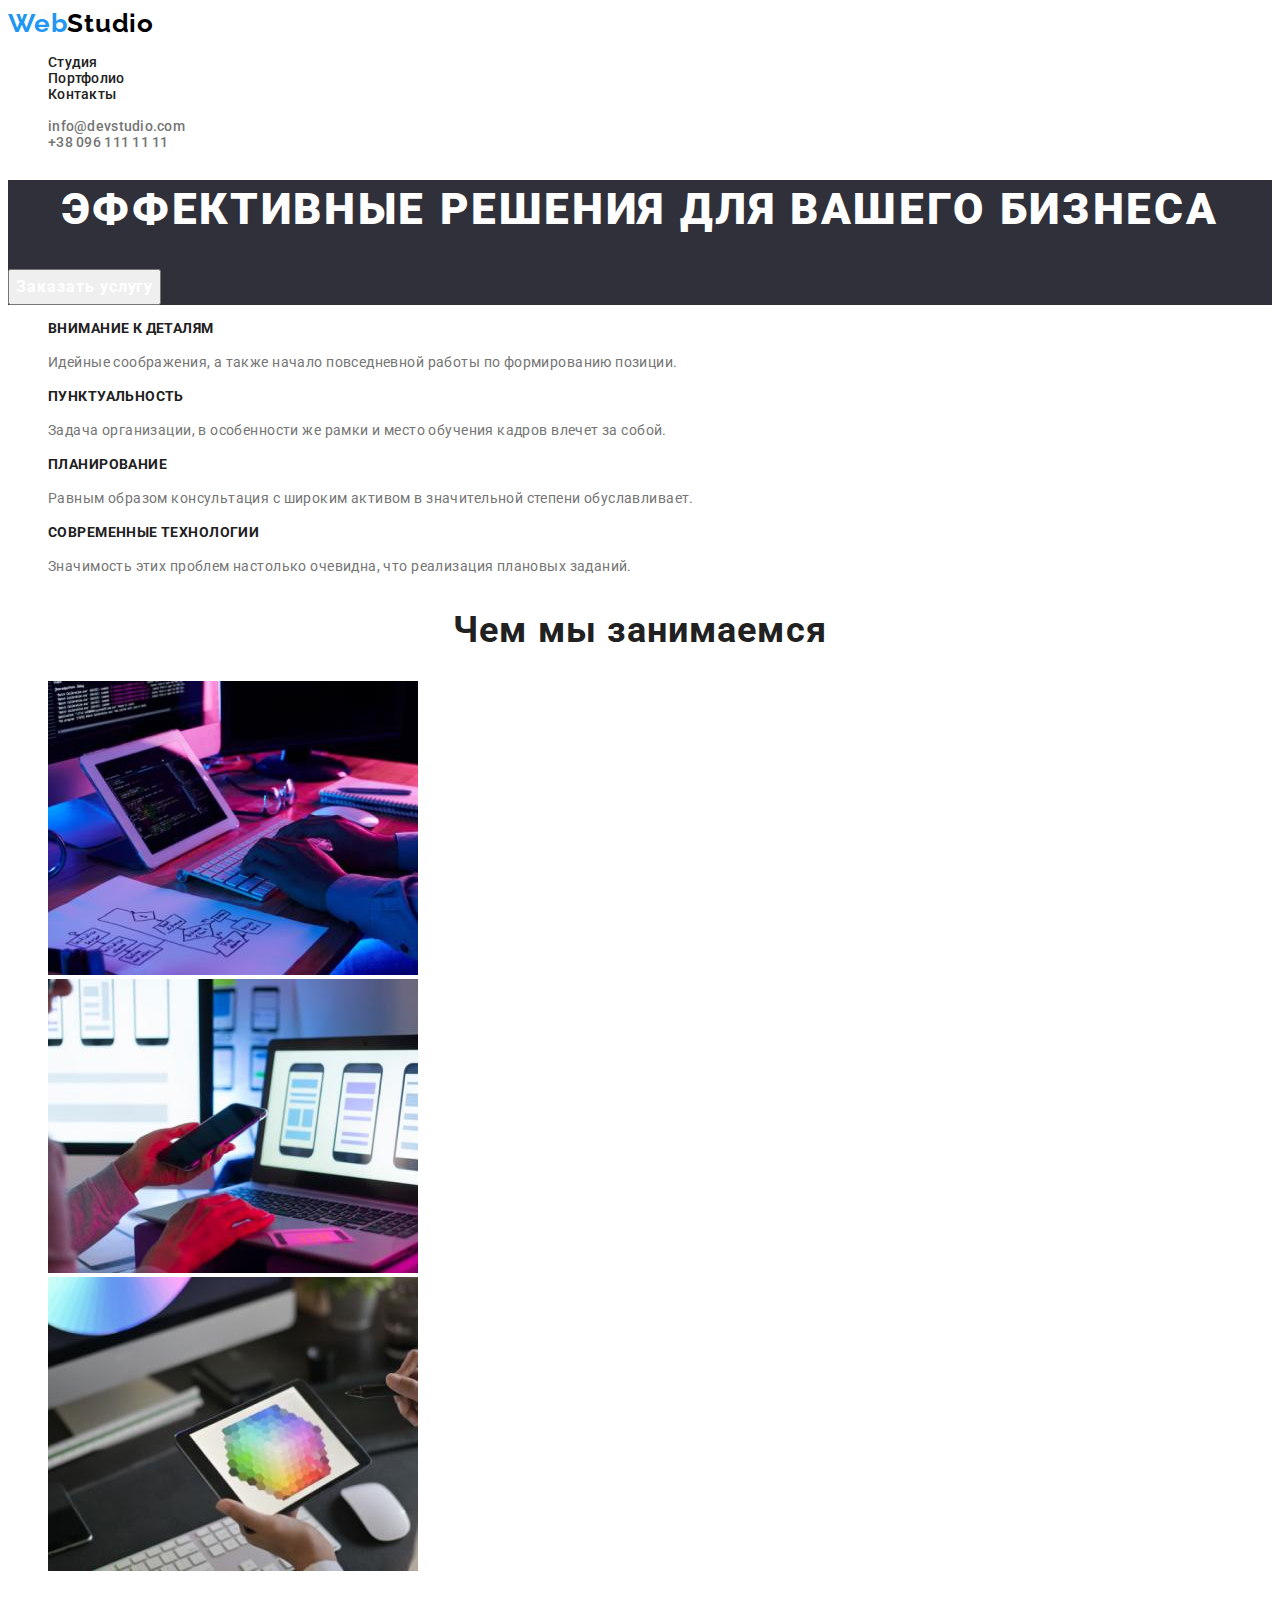
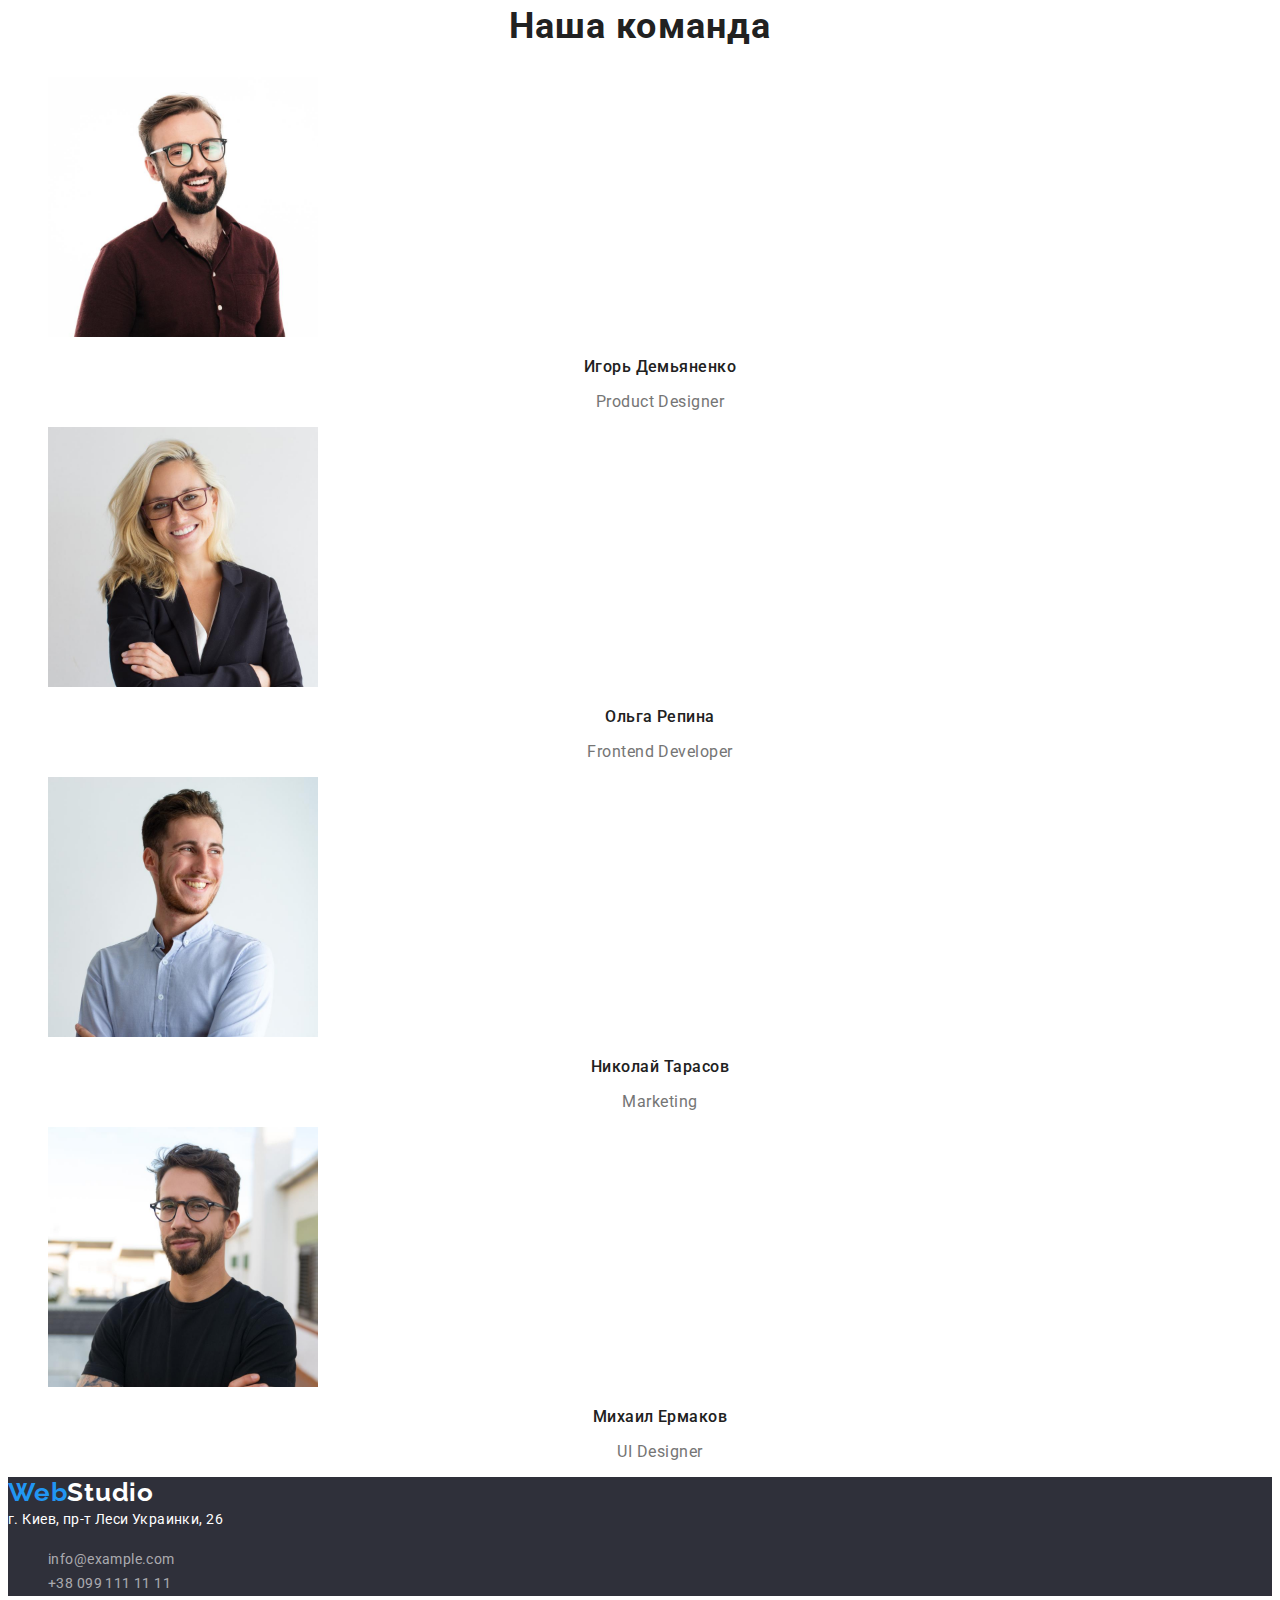
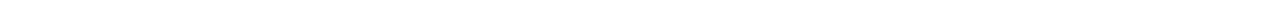
<file: index.html>
<!DOCTYPE html>
<html lang="en">
<head>
    <meta charset="UTF-8">
    <meta http-equiv="X-UA-Compatible" content="IE=edge">
    <meta name="viewport" content="width=device-width, initial-scale=1.0">
    <title>WebStudio</title>
    <link rel="preconnect" href="https://fonts.googleapis.com">
<link rel="preconnect" href="https://fonts.gstatic.com" crossorigin>
<link href="https://fonts.googleapis.com/css2?family=Raleway:wght@700&family=Roboto:wght@400;500;700;900&display=swap" rel="stylesheet">
    <link rel="stylesheet" href="./css/styles.css">
</head>
<body>
    <header>
        <nav>
            <a class="logo" href="">Web<span class="primary-logo-color">Studio</span> </a>
        
            <ul class="header-list">
                <li class="header-item"> <a class="header-link" href="./index.html">Студия</a></li>
                <li class="header-item"> <a class="header-link" href="./portfolio.html">Портфолио</a></li>
                <li class="header-item"> <a class="header-link" href="">Контакты</a></li>
            </ul>
        </nav>
        <ul class="header-contacts">
            <li class="header-item"><a class="header-contacts-link" href="mailto:info@devstudio.com">info@devstudio.com</a></li>
            <li class="header-item"><a class="header-contacts-link" href="tel:+380961111111">+38 096 111 11 11</a></li>
        </ul>
    </header>
    <main>
        <section class="hero">
            <h1 class="hero-header">Эффективные решения для вашего бизнеса</h1>
            <button class="hero-btn" type="button">Заказать услугу</button>
        </section>
        <section>
            <ul class="advantages-list">
                <li class="advantage-item">
                    <h3 class="advantage-header">Внимание к деталям</h3>
                    <p class="advantage-text">Идейные соображения, а также начало повседневной работы по формированию позиции.</p>
                </li>
                <li class="advantage-item">
                    <h3 class="advantage-header">Пунктуальность</h3>
                    <p class="advantage-text">Задача организации, в особенности же рамки и место обучения кадров влечет за собой.</p>
                </li>
                <li class="advantage-item">
                    <h3 class="advantage-header">Планирование</h3>
                    <p class="advantage-text">Равным образом консультация с широким активом в значительной степени обуславливает.</p>
                </li>
                <li class="advantage-item">
                    <h3 class="advantage-header">Современные технологии</h3>
                    <p class="advantage-text">Значимость этих проблем настолько очевидна, что реализация плановых заданий.</p>
                </li>
            </ul>
        </section>
        <section>    
            <h2 class="activity main-title">Чем мы занимаемся</h2>
            <ul>
                <li><img src="./images/box1.jpg" alt="Написание кода" width="370"></li>
                <li><img src="./images/box2.jpg" alt="Адаптация к мобильным устройствам" width="370"></li>
                <li><img src="./images/box3.jpg" alt="Дизайн" width="370">
                </li>
            </ul>
        </section>
        <section>
            <h2 class="team main-title">Наша команда</h2>
            <ul class="team-list">
                <li class="team-item">
                    <img src="./images/img.jpg" alt="Игорь Демьяненко" width="270">
                    <h3 class="team-title">Игорь Демьяненко</h3>
                    <p class="team-text">Product Designer</p>
                </li>
                <li class="team-item">
                    <img src="./images/img1.jpg" alt="Ольга Репина" width="270">
                    <h3 class="team-title">Ольга Репина</h3>
                    <p class="team-text">Frontend Developer</p>
                </li>
                <li class="team-item">
                    <img src="./images/img2.jpg" alt="Николай Тарасов" width="270">
                    <h3 class="team-title">Николай Тарасов</h3>
                    <p class="team-text">Marketing</p>
                </li>
                <li class="team-item">
                    <img src="./images/img3.jpg" alt="Михаил Ермаков" width="270">
                    <h3 class="team-title">Михаил Ермаков</h3>
                    <p class="team-text">UI Designer</p>
                </li>
            </ul>
        </section>
    </main>
    <footer >
        <section class="footer">
        <a class="logo" href="">Web<span class="secondary-logo-color">Studio</span> </a>
        <address class="address">г. Киев, пр-т Леси Украинки, 26</address>
        <ul class="footer-list">
            <li class="footer-item"><a class="footer-link" href="mailto:info@example.com">info@example.com</a></li>
            <li class="footer-item"><a class="footer-link" href="tel:+380991111111">+38 099 111 11 11</a></li>
        </ul>
        </section>
    </footer>
</body>
</html>
</file>
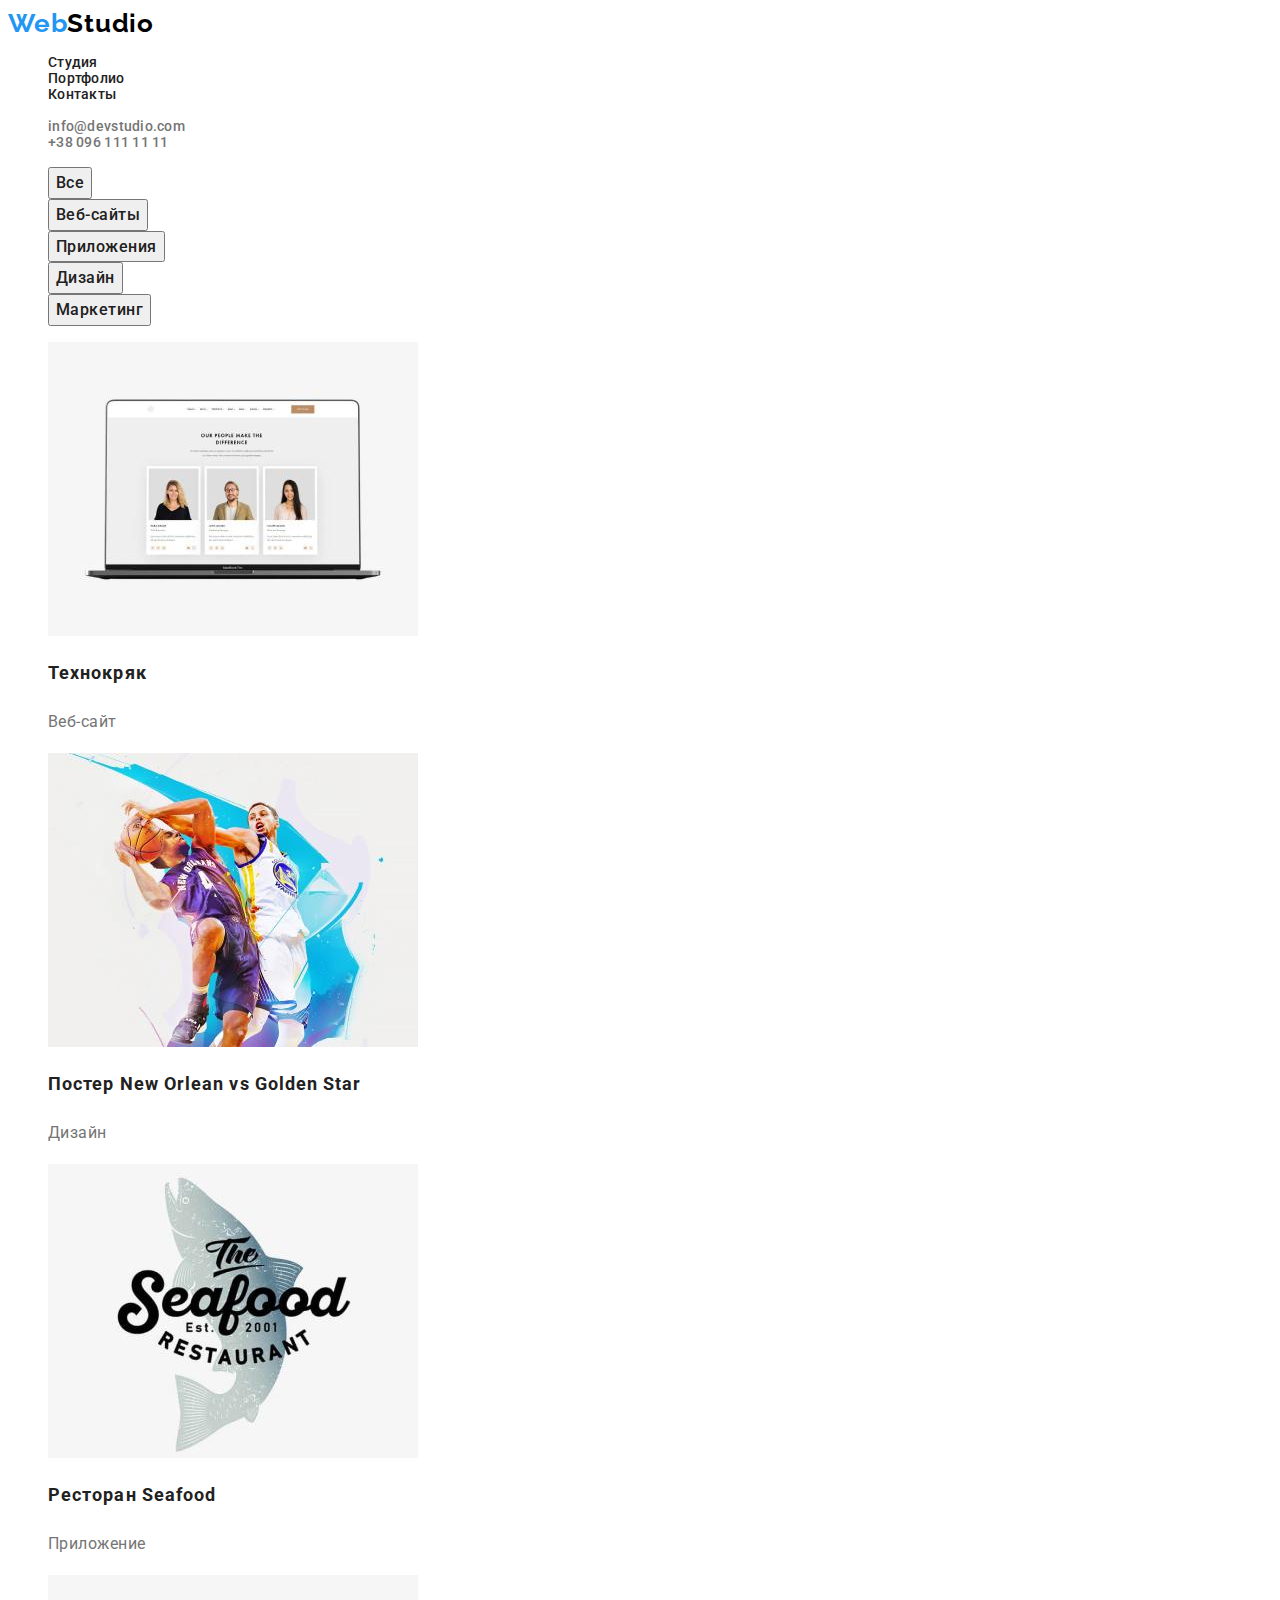
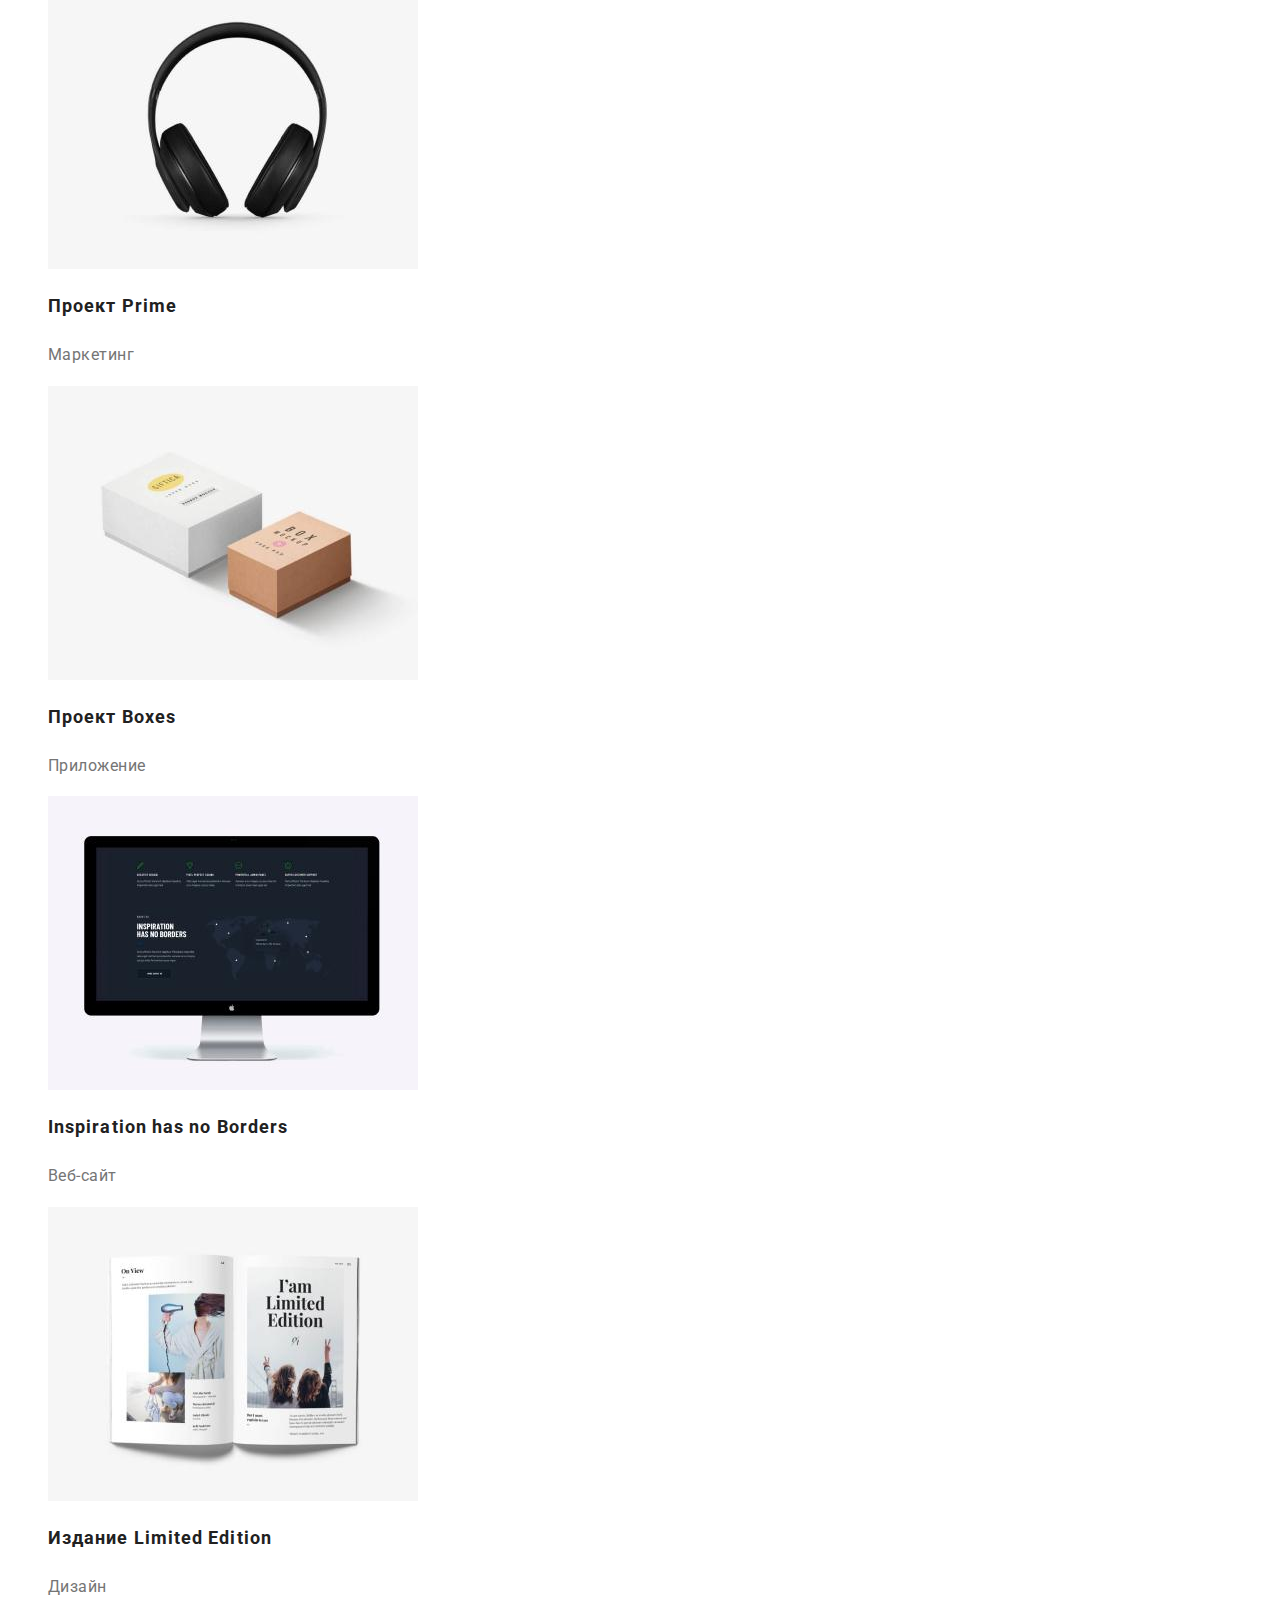
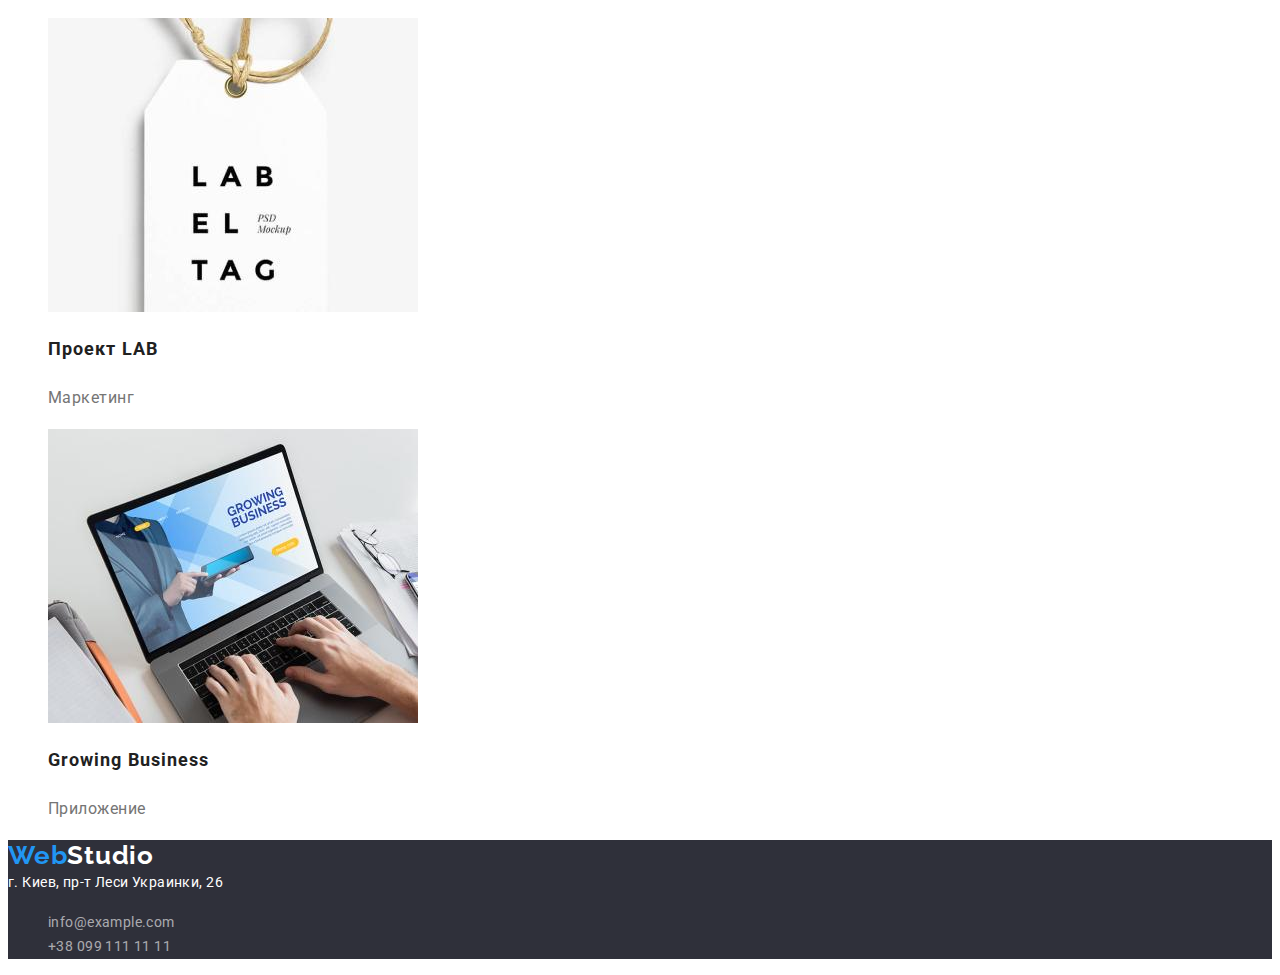
<file: portfolio.html>
<!DOCTYPE html>
<html lang="ru">
<head>
    <meta charset="UTF-8">
    <meta http-equiv="X-UA-Compatible" content="IE=edge">
    <meta name="viewport" content="width=device-width, initial-scale=1.0">
    <title>WebStudio portfolio</title>
    <link rel="preconnect" href="https://fonts.googleapis.com">
<link rel="preconnect" href="https://fonts.gstatic.com" crossorigin>
<link href="https://fonts.googleapis.com/css2?family=Raleway:wght@700&family=Roboto:wght@400;500;700;900&display=swap" rel="stylesheet">
    <link rel="stylesheet" href="./css/styles.css">
</head>
<body>
    <header>
        <nav>
        <a class="logo" href="">Web<span class="primary-logo-color">Studio</span> </a>
        
            <ul class="header-list">
                <li class="header-item"> <a class="header-link" href="./index.html">Студия</a></li>
                <li class="header-item"> <a class="header-link" href="./portfolio.html">Портфолио</a></li>
                <li class="header-item"> <a class="header-link" href="">Контакты</a></li>
            </ul>
        </nav>
       <ul class="header-contacts">
           <li class="header-item"><a class="header-contacts-link" href="mailto:info@devstudio.com">info@devstudio.com</a></li>
           <li class="header-item"><a class="header-contacts-link" href="tel:+380961111111">+38 096 111 11 11</a></li>
       </ul>
    </header> 
    <section>
        <h1 class="visually-hidden">Портфолио</h1>
        <ul >
            <li>
                <button class="portfolio-btn" type="button">Все</button>
            </li>
            <li>
                <button class="portfolio-btn" type="button">Веб-сайты</button>
            </li>
            <li>
                <button class="portfolio-btn" type="button">Приложения</button>
            </li>
            <li>
                <button class="portfolio-btn" type="button">Дизайн</button>
            </li>
            <li>
                <button class="portfolio-btn" type="button">Маркетинг</button>
            </li>
        </ul>
        <ul>
            <li>
                <img src="./images/project-1.jpg" alt="Проект веб-сайта" width="370">
                <h2 class="project-title">Технокряк</h2>
                <p class="project-text">Веб-сайт</p>
            </li>
            <li>
                <img src="./images/project-2.jpg" alt="Постер с двумя баскетболистами" width="370">
                <h2 class="project-title">Постер 
                    <span lang="en">New Orlean vs Golden Star</span> </h2>
                <p class="project-text">Дизайн</p>
            </li>
            <li>
               <img src="./images/project-3.jpg" alt="Логотип с изображением рыбы и названием ресторана Seafood" width="370"> 
               <h2 class="project-title">Ресторан <span lang="en">Seafood</span> </h2> 
               <p class="project-text">Приложение</p>
            </li>
            <li>
                <img src="./images/project-4.jpg" alt="Наушники" width="370">
                <h2 class="project-title">Проект <span lang="en">Prime</span> </h2>
                <p class="project-text">Маркетинг</p>
            </li>
            <li>
                <img src="./images/project-5.jpg" alt="белая и коричневая коробки" width="370">
                <h2 class="project-title">Проект <span lang="en">Boxes</span> </h2>
                <p class="project-text">Приложение</p>
            </li>
            <li>
                <img src="./images/project-6.jpg" alt="Экран монитора с изображением сайта" width="370">
                <h2 class="project-title" lang="en">Inspiration has no Borders</h2>
                <p class="project-text">Веб-сайт</p>
            </li>
            <li>
                <img src="./images/project-7.jpg" alt="Разворот журнала с картинками и небольшим текстом" width="370">
                <h2 class="project-title">Издание <span lang="en">Limited Edition</span> </h2>
                <p class="project-text">Дизайн</p>
            </li>
            <li>
                 <img src="./images/project-8.jpg" alt="Белая бирка с черными буквами" width="370">
                 <h2 class="project-title"> Проект LAB</h2>   
                 <p class="project-text">Маркетинг</p>
            </li>
            <li>
                <img src="./images/project-9.jpg" alt="Ноутбук и руки на клавиатуре" width="370">
                <h2 class="project-title" lang="en">Growing Business</h2>
                <p class="project-text">Приложение</p>
            </li>
        </ul>
    </section>
    <footer >
        <section class="footer">
        <a class="logo" href="">Web<span class="secondary-logo-color">Studio</span> </a>
        <address class="address">г. Киев, пр-т Леси Украинки, 26</address>
        <ul class="footer-list">
            <li class="footer-item"><a class="footer-link" href="mailto:info@example.com">info@example.com</a></li>
            <li class="footer-item"><a class="footer-link" href="tel:+380991111111">+38 099 111 11 11</a></li>
        </ul>
        </section>
    </footer>
</body>
</html>
</file>
<file: css/styles.css>
:root {
    --accent-color: #2196F3;
    --primary-title-color: #212121;
    --secondary-title-color: #FFFFFF;
    --header-color: #000000;
    --primary-text-color: #757575;
    --contacts-color: rgba(255, 255, 255, 0.6);
}

body {
    font-family: Roboto, Roboto Slab ;
    color: var(--primary-text-color);
}
.visually-hidden {
    position: absolute;
    white-space: nowrap;
    width: 1px;
    height: 1px;
    overflow: hidden;
    border: 0;
    padding: 0;
    clip: rect(0 0 0 0);
    clip-path: inset(50%);
    margin: -1px;
}
ul {list-style: none;}
a {text-decoration: none;}
.logo {
    font-family: Raleway;
    font-weight: 700;
    font-size: 26px;
    line-height: 1.19;
    letter-spacing: 0.03em;
    color: var(--accent-color);
}
.primary-logo-color {
    color: var(--header-color);
}
/* ...................................header.................................... */
.header-item { font-weight: 500;
    font-size: 14px;
    line-height: 1.14;
    letter-spacing: 0.02em;

}
.header-link {
    color: var(--primary-title-color);
}
.header-link:hover, .header-link:focus {
 color: var(--accent-color);   
}
.header-contacts-link {
    color: var(--primary-text-color);
}
.header-contacts-link:hover, .header-contacts-link:focus {
    color: var(--accent-color);
}

/* ...................................hero-main.................................... */
.hero {
    background-color: #2F303A;
}
.hero-header {
    font-weight: 900;
    font-size: 44px;
    line-height: 1.36;
    text-align: center;
    letter-spacing: 0.06em;
    text-transform: uppercase;
    color: var(--secondary-title-color);
}
.hero-btn {
    font-family: Roboto;
    font-weight: 700;
    font-size: 16px;
    line-height: 1.87;
    display: flex;
    align-items: center;
    text-align: center;
    letter-spacing: 0.06em;
    color: var(--secondary-title-color);
    cursor: pointer;
}

/*..................................... advantages.................................. */
.advantage-header {
    font-family: Roboto;
font-weight: 700;
font-size: 14px;
line-height: 1.14;
letter-spacing: 0.03em;
text-transform: uppercase;
color: var(--primary-title-color);
}
.advantage-text {
font-size: 14px;
line-height: 1.71;
letter-spacing: 0.03em;
color: var(--primary-text-color);
}

/*..................................... activity.................................. */

.main-title {
    font-weight: 700;
    font-size: 36px;
    line-height: 1.17;
    text-align: center;
    letter-spacing: 0.03em;
    color: var(--primary-title-color);}

    /*................................... team ...................................*/
.team-title {
    font-weight: 500;
font-size: 16px;
line-height: 1.19;
text-align: center;
letter-spacing: 0.03em;
color: var(--primary-title-color);
}
.team-text {
    font-size: 16px;
line-height: 1.19;
text-align: center;
letter-spacing: 0.03em;
color: var(--primary-text-color);
}
/* .......................................footer ..................................*/
.address {
    font-style: normal;
    font-size: 14px;
line-height: 1.71;
letter-spacing: 0.03em;
color: var(--secondary-title-color);
}
.footer-link {
    font-size: 14px;
    line-height: 1.71;
    letter-spacing: 0.03em;
    color: rgba(255, 255, 255, 0.6);
}
.footer {
    background-color:  #2F303A;
}
.footer-link:focus, .footer-link:hover {
    color: var(--accent-color);
}
.secondary-logo-color {
    color: var(--secondary-title-color);
}
    
/* .....................................portfolio-buttons............................ */
.portfolio-btn {
    font-family: Roboto;
    font-weight: 500;
font-size: 16px;
line-height: 1.62;
text-align: center;
letter-spacing: 0.03em;
color: var(--primary-title-color);
cursor: pointer;
}
.portfolio-btn:hover, .portfolio-btn:focus {
    color: var(--secondary-title-color)
}
/* ...................................projecrs .........................*/
.project-title {
    font-weight: 700;
font-size: 18px;
line-height: 2.0;
letter-spacing: 0.06em;
color: var(--primary-title-color);
}
.project-text {
    font-size: 16px;
line-height: 1.87;
letter-spacing: 0.03em;
}
</file>
